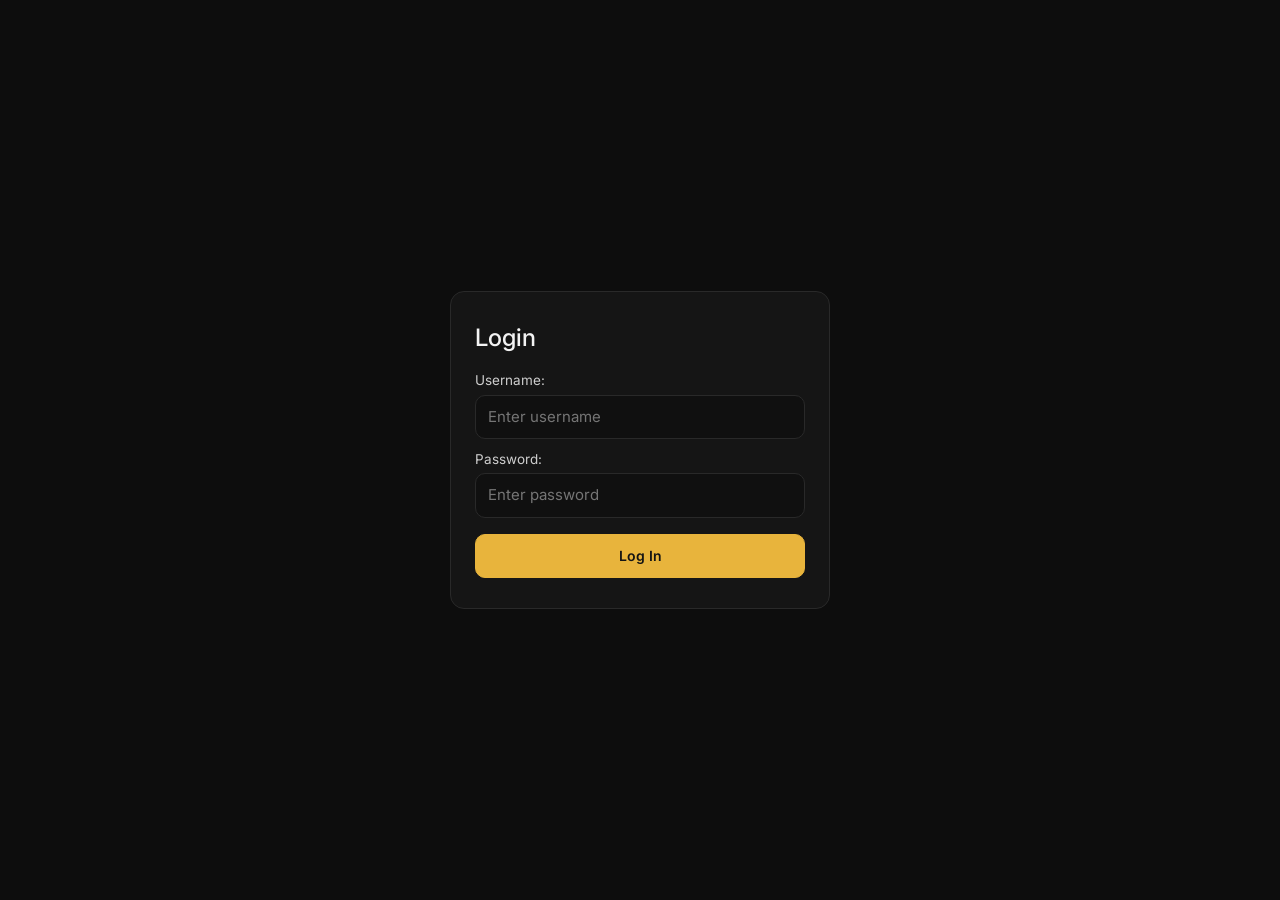
<file: index.html>
<!DOCTYPE html>
<html>
    <head>
        <title> Ationg's Fruit Shake </title>
        <meta name="viewport" content="width=device-width, initial-scale=1, viewport-fit=cover">
        <meta name="theme-color" content="#0d0d0d">
        <link rel="stylesheet" href="styles.css">
    </head>
    <body>  
        <script src="backendsystem.js"></script>
        
        <form class="login-container" onsubmit="attemptLogin(event)">
  <h2>Login</h2>
  
  <label for="username">Username:</label>
  <input type="text" id="username" placeholder="Enter username">
  
  <label for="password">Password:</label>
  <input type="password" id="password" placeholder="Enter password">
  
  <!-- The button stays as a submit button, but the form handles it -->
  <button type="submit">Log In</button>
  
  <p id="loginMessage"></p>
</form>



        <script src="shell.js"></script>
    </body>
</html>
</file>
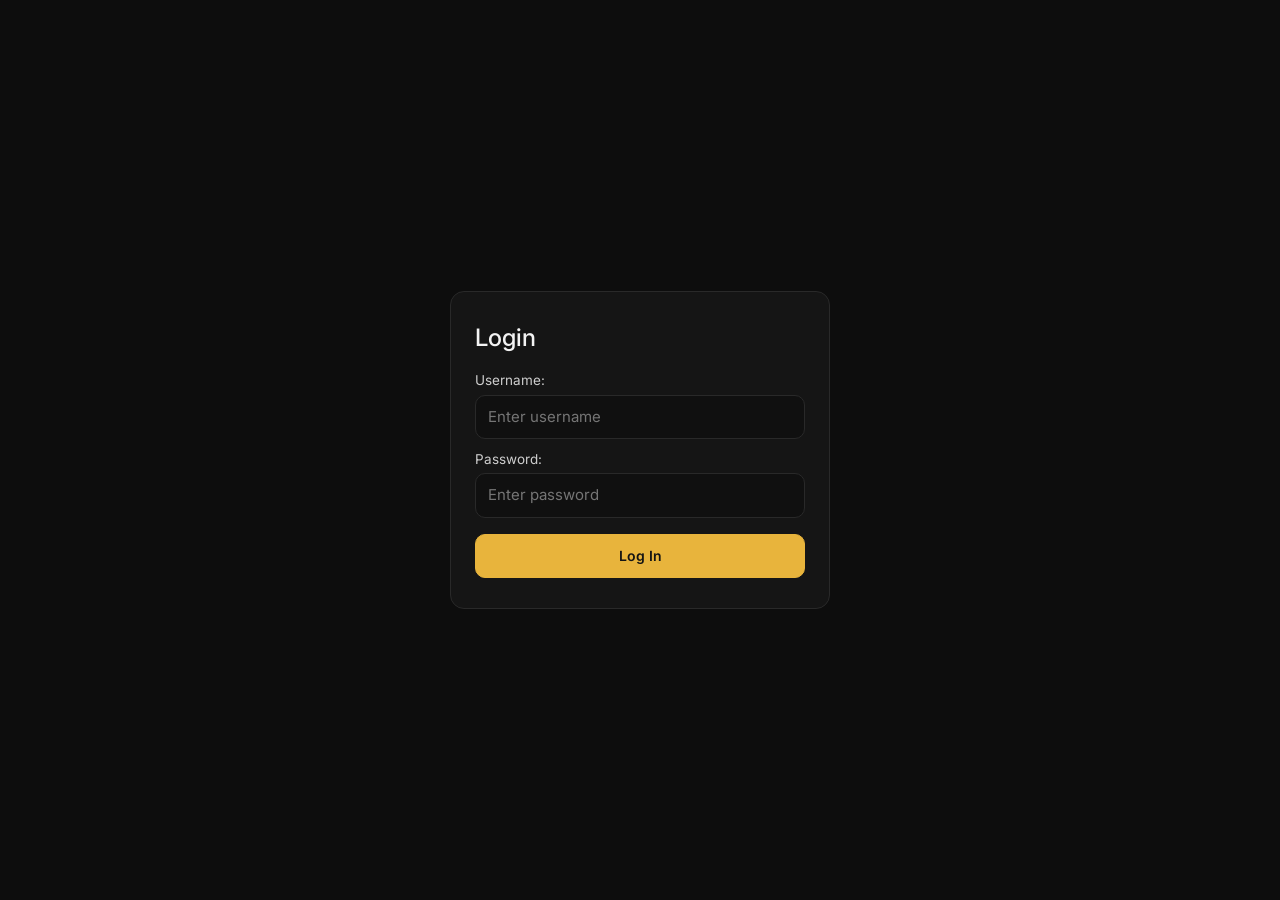
<file: landingp.html>
<!DOCTYPE html>
<html lang="en">
<head>
    <meta charset="utf-8">
    <title>Ationg's Fruit Shake - Dashboard</title>
    <meta name="viewport" content="width=device-width, initial-scale=1, viewport-fit=cover">
    <meta name="theme-color" content="#0d0d0d">
    <link rel="stylesheet" href="styles.css">
</head>
<body>
    <main>
        <p id="today"></p>
        <h1>A clear view of your store.</h1>
        <p>Here's what's moving at Ationg's Fruit Shake today.</p>
        <button class="primary wide" onclick="location.href='receipt.html'">+ Scan receipt</button>

        <div class="stats">
            <div class="card"><p>Active products</p><h2 id="totalItems">0</h2><small>In your inventory</small></div>
            <div class="card"><p>Low-stock products</p><h2 id="lowStockCount">0</h2><small>Below minimum stock</small></div>
            <div class="card"><p>Expiring soon</p><h2 id="expiringCount">0</h2><small>Within 3 days or expired</small></div>
            <div class="card"><p>Inventory value</p><h2 id="totalValue">PHP 0.00</h2><small>At cost</small></div>
        </div>

        <section class="card">
            <h3>Sales performance</h3>
            <p class="muted" id="range"></p>
            <h2 id="weekTotal">PHP 0.00</h2><small id="weekChange"></small>
            <div class="chart" id="chart"></div>
            <button class="wide" onclick="location.href='sales.html'">View sales</button>
        </section>

        <section class="card">
            <h3>A little attention goes a long way</h3>
            <p class="muted">Prioritize these products before the next busy hour.</p>
            <div id="attention"></div>
            <button class="wide" onclick="location.href='inventory.html'">View inventory</button>
        </section>
    </main>

    <script src="backendsystem.js"></script>
    <script src="sales-data.js"></script>
    <script src="shell.js"></script>
    <script>
    (async function () {
        if (!(await requireLogin())) return;
        document.getElementById("today").textContent =
            new Date().toLocaleDateString("en-PH", { weekday: "long", day: "numeric", month: "long", year: "numeric" });
        try {
            const s = await getSummary();
            document.getElementById("totalItems").textContent = s.totalItems;
            document.getElementById("totalValue").textContent = money(s.totalValue);
            document.getElementById("lowStockCount").textContent = s.lowStockCount;
            document.getElementById("expiringCount").textContent = s.expiringCount;

            const need = (await getAllProducts()).filter(function (p) {
                return !p.archived && productStatus(p) !== "in";
            }).slice(0, 5);
            document.getElementById("attention").innerHTML = need.length ? need.map(function (p) {
                const st = productStatus(p);
                return '<div class="row"><div><b>' + esc(p.name) + '</b><small>' + esc(p.sku || "no SKU") + '</small></div>' +
                    '<span class="mono">' + Number(p.quantity) + ' ' + esc(p.unit) + '</span>' +
                    '<span class="pill ' + st + '">' + (st === "out" ? "Out of stock" : "Low stock") + '</span>' +
                    '<button onclick="location.href=\'inventory.html\'">Restock</button></div>';
            }).join("") : '<p class="muted">Nothing needs attention. Every product is above its minimum.</p>';
        } catch (e) {
            document.getElementById("attention").innerHTML = "<p style='color:#ff4d4d'>" + esc(e.message) + "</p>";
        }
        const cur = dailyTotals(7, 0), prev = dailyTotals(7, 7);
        document.getElementById("weekTotal").textContent = money(sum(cur));
        document.getElementById("weekChange").textContent = pctChange(sum(cur), sum(prev)) + " vs the previous 7 days";
        document.getElementById("range").textContent =
            cur[0].date.toLocaleDateString("en-PH", { day: "numeric", month: "short" }) + " - " +
            cur[6].date.toLocaleDateString("en-PH", { day: "numeric", month: "short", year: "numeric" });
        drawChart(document.getElementById("chart"), cur, prev);
    })();
    </script>
</body>
</html>
</file>
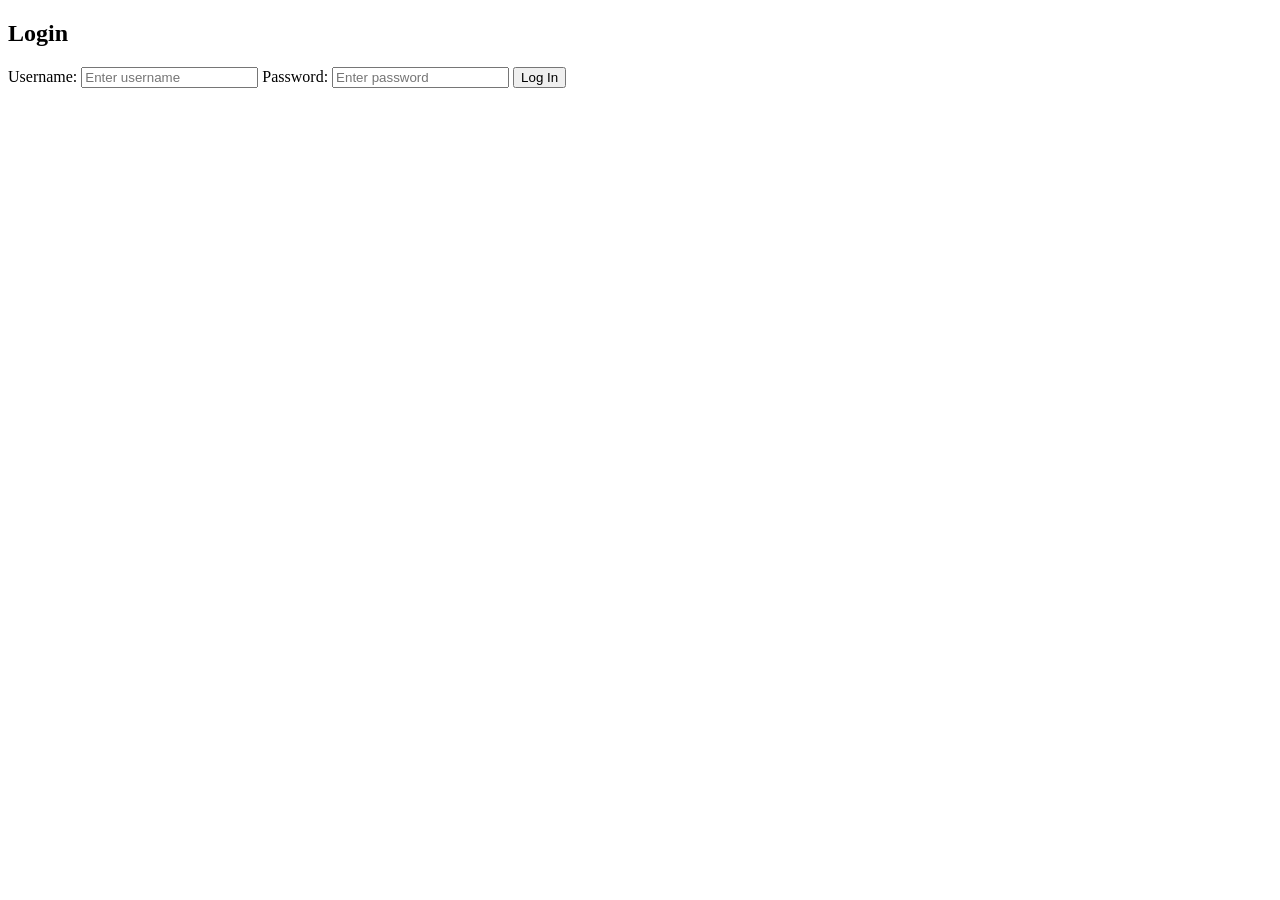
<file: login.html>
<!DOCTYPE html>
<html>
    <head>
        <title> Ationg's Fruit Shake </title>
    </head>
    <body>  
        <script src="backendsystem.js"></script>
        
        <form class="login-container" onsubmit="attemptLogin(event)">
  <h2>Login</h2>
  
  <label for="username">Username:</label>
  <input type="text" id="username" placeholder="Enter username">
  
  <label for="password">Password:</label>
  <input type="password" id="password" placeholder="Enter password">
  
  <!-- The button stays as a submit button, but the form handles it -->
  <button type="submit">Log In</button>
  
  <p id="loginMessage"></p>
</form>
<html>


    </body>
</html>
</file>
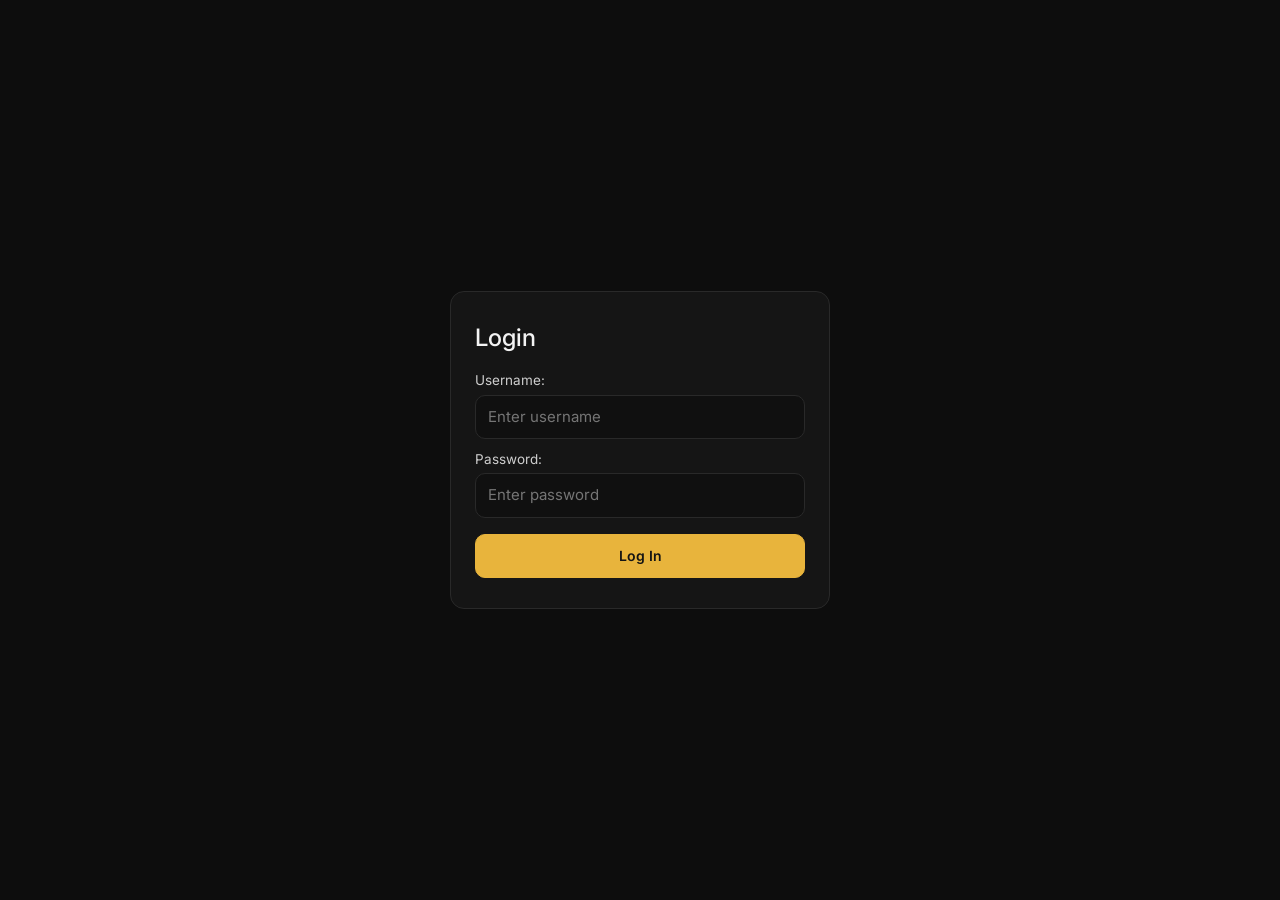
<file: sales.html>
<!DOCTYPE html>
<html lang="en">
<head>
    <meta charset="utf-8">
    <title>Ationg's Fruit Shake - Sales</title>
    <meta name="viewport" content="width=device-width, initial-scale=1, viewport-fit=cover">
    <meta name="theme-color" content="#0d0d0d">
    <link rel="stylesheet" href="styles.css">
</head>
<body>
    <main>
        <p id="today"></p>
        <h1>Sales, at a glance.</h1>
        <p>Follow today's trade and keep every sale in one place.</p>
        <button class="wide" onclick="exportSales()">Export sales</button>

        <div class="stats">
            <div class="card"><p>Today's sales</p><h2 id="sToday">PHP 0.00</h2><small id="sTodayNote"></small></div>
            <div class="card"><p>Transactions</p><h2 id="sCount">0</h2><small>Sales recorded today</small></div>
            <div class="card"><p>Units sold</p><h2 id="sUnits">0</h2><small>Recorded today</small></div>
            <div class="card"><p>Average sale</p><h2 id="sAvg">PHP 0.00</h2><small>Sales total / transactions</small></div>
        </div>

        <section class="card">
            <h3>Sales trend</h3>
            <p class="muted" id="range"></p>
            <select id="period" onchange="render()">
                <option value="7">Last 7 days</option>
                <option value="14">Last 14 days</option>
                <option value="30">Last 30 days</option>
            </select>
            <h2 id="periodTotal">PHP 0.00</h2><small id="periodChange"></small>
            <div class="chart" id="chart"></div>
        </section>

        <section class="card">
            <h3>Record a sale</h3>
            <form onsubmit="handleSale(event)">
                <label for="saleAmount">Sale total (PHP) *</label>
                <input type="number" id="saleAmount" min="0" step="any" required>
                <label for="saleUnits">Shakes sold</label>
                <input type="number" id="saleUnits" min="1" step="1" value="1">
                <p id="saleMsg" class="muted"></p>
                <button type="submit" class="primary wide">Save sale</button>
            </form>
        </section>
    </main>

    <script src="backendsystem.js"></script>
    <script src="sales-data.js"></script>
    <script src="shell.js"></script>
    <script>
    function render() {
        const n = Number(document.getElementById("period").value);
        const cur = dailyTotals(n, 0), prev = dailyTotals(n, n);
        const today = getSales().filter(function (s) { return dayKey(new Date(s.at)) === dayKey(new Date()); });
        const t = today.reduce(function (a, s) { return a + s.amount; }, 0);
        const y = dailyTotals(2, 0)[0].total;
        document.getElementById("sToday").textContent = money(t);
        document.getElementById("sTodayNote").textContent = pctChange(t, y) + " vs yesterday";
        document.getElementById("sCount").textContent = today.length;
        document.getElementById("sUnits").textContent = today.reduce(function (a, s) { return a + s.units; }, 0);
        document.getElementById("sAvg").textContent = money(today.length ? t / today.length : 0);
        document.getElementById("periodTotal").textContent = money(sum(cur));
        document.getElementById("periodChange").textContent = pctChange(sum(cur), sum(prev)) + " vs the previous " + n + " days";
        document.getElementById("range").textContent =
            cur[0].date.toLocaleDateString("en-PH", { day: "numeric", month: "short" }) + " - " +
            cur[n - 1].date.toLocaleDateString("en-PH", { day: "numeric", month: "short", year: "numeric" }) + " \u00b7 daily sales in PHP";
        drawChart(document.getElementById("chart"), cur, prev);
    }
    function handleSale(e) {
        e.preventDefault();
        const a = Number(document.getElementById("saleAmount").value);
        if (!(a > 0)) { return; }
        addSale(a, document.getElementById("saleUnits").value);
        document.getElementById("saleAmount").value = "";
        document.getElementById("saleMsg").textContent = "Sale of " + money(a) + " saved.";
        render();
    }
    function exportSales() {
        const rows = ["date,amount,units"].concat(getSales().map(function (s) { return s.at + "," + s.amount + "," + s.units; }));
        const link = document.createElement("a");
        link.href = URL.createObjectURL(new Blob([rows.join("\n")], { type: "text/csv" }));
        link.download = "ationg-sales-" + dayKey(new Date()) + ".csv";
        link.click();
        URL.revokeObjectURL(link.href);
    }
    (async function () {
        if (!(await requireLogin())) return;
        document.getElementById("today").textContent =
            "Sales / " + new Date().toLocaleDateString("en-PH", { day: "numeric", month: "long", year: "numeric" });
        render();
    })();
    </script>
</body>
</html>
</file>
<file: styles.css>
/* styles.css - Ationg's Fruit Shake. Phone first; grows to tablet and desktop. */
@import url('https://fonts.googleapis.com/css2?family=Inter:wght@400;500;600;700&family=JetBrains+Mono:wght@400;500&display=swap');

:root{
  --bg:#0d0d0d; --card:#151515; --card2:#1c1c1c; --line:#292929;
  --amber:#e8b43c; --amber-bg:#2b2210; --text:#f3f3f3; --mute:#8d8d8d;
  --red:#ff5252; --green:#6fcf97; --r:14px; --tab:64px; --rail:208px;
  --mono:'JetBrains Mono',ui-monospace,Consolas,monospace;
}
*{box-sizing:border-box}
html{-webkit-text-size-adjust:100%}
body{margin:0;background:var(--bg);color:var(--text);font:400 15px/1.5 Inter,system-ui,-apple-system,'Segoe UI',sans-serif;
  padding-bottom:calc(var(--tab) + env(safe-area-inset-bottom));min-height:100vh}
a{color:inherit}
h1{font-size:clamp(26px,6vw,38px);line-height:1.15;letter-spacing:-.02em;margin:6px 0 10px}
h2{font-size:26px;margin:4px 0;font-family:var(--mono);font-weight:500}
h3{font-size:17px;margin:0 0 6px}
h1+p,.muted,small{color:var(--mute)}
small{font-size:12.5px;display:block}
p{margin:6px 0}
hr{display:none}
:focus-visible{outline:2px solid var(--amber);outline-offset:2px}

/* ---------- app bar ---------- */
.appbar{position:sticky;top:0;z-index:20;background:var(--bg);border-bottom:1px solid var(--line);padding-top:env(safe-area-inset-top)}
.appbar-row{display:flex;align-items:center;gap:10px;padding:12px 16px 8px}
.brand{display:flex;align-items:center;gap:10px;font-weight:700;font-size:18px;text-decoration:none}
.logo{width:34px;height:34px;border-radius:9px;background:var(--amber);color:#111;display:grid;place-items:center}
.grow{flex:1}
.icon-btn{background:none;border:0;color:var(--text);min-height:40px;min-width:40px;padding:0;display:grid;place-items:center;cursor:pointer}
.avatar{width:38px;height:38px;min-height:0;padding:0;border-radius:50%;background:var(--amber);color:#111;border:0;font-weight:700;font-size:13px;cursor:pointer}
.appbar-sub{display:flex;justify-content:space-between;padding:0 16px 10px;font-size:12px;color:var(--mute)}
.saved::before{content:"";display:inline-block;width:6px;height:6px;border-radius:50%;background:var(--amber);margin-right:6px}

/* ---------- navigation: bottom tabs on phones ---------- */
.tabs{position:fixed;left:0;right:0;bottom:0;z-index:30;display:flex;background:var(--bg);border-top:1px solid var(--line);
  padding-bottom:env(safe-area-inset-bottom)}
.tabs a{flex:1;display:flex;flex-direction:column;align-items:center;justify-content:center;gap:3px;min-height:var(--tab);
  color:var(--mute);font-size:11px;text-decoration:none}
.tabs a.on{color:var(--amber);font-weight:600}
aside#sidebar{display:none}

/* ---------- page area ---------- */
main{padding:20px 16px 28px;max-width:1100px;margin:0 auto}
main > header{display:none}
main p:has(+ h1){color:var(--amber);font-size:12px;letter-spacing:.06em;text-transform:uppercase;font-weight:500}
#message{border-radius:10px}
#message:empty{display:none}
#message:not(:empty){padding:10px 14px;background:var(--card);border:1px solid var(--line)}

/* ---------- controls ---------- */
button{font:600 14px/1 Inter,system-ui,sans-serif;min-height:44px;padding:0 16px;border-radius:10px;border:1px solid var(--line);
  background:var(--card);color:var(--text);cursor:pointer}
button:hover{background:var(--card2)}
button:disabled{opacity:.5;cursor:not-allowed}
button.primary,button[type=submit],#readBtn,#saveBtn,#viewList > button{background:var(--amber);border-color:var(--amber);color:#141414}
button.primary:hover,button[type=submit]:hover,#readBtn:hover,#saveBtn:hover,#viewList > button:hover{background:#f1c457}
button.wide,main > button,#viewList > button{width:100%;margin:12px 0}
input,select,textarea{width:100%;min-height:44px;padding:10px 12px;background:#101010;color:var(--text);border:1px solid var(--line);
  border-radius:10px;font:inherit;color-scheme:dark}
input[type=checkbox]{width:auto;min-height:0;accent-color:var(--amber)}
input[readonly]{color:var(--mute)}
input[type=file]{padding:10px;border-style:dashed}
label{display:inline-block;margin:10px 0 4px;font-size:13.5px;color:#cfcfcf}
progress{width:100%;accent-color:var(--amber)}
fieldset{border:1px solid var(--line);border-radius:var(--r);background:var(--card);padding:6px 16px 16px;margin:0 0 16px;min-width:0}
legend{padding:0 8px;font-weight:600;color:var(--amber)}
fieldset br{display:none}
fieldset > label,fieldset > input,fieldset > select{display:block}
img,video{max-width:100%;border-radius:10px}
pre{white-space:pre-wrap;overflow-wrap:anywhere;font-size:12px}
details summary{cursor:pointer;color:var(--amber);font-weight:500;min-height:32px}

/* ---------- cards & stats ---------- */
.card,#statCards > div{background:var(--card);border:1px solid var(--line);border-radius:var(--r);padding:16px;margin-bottom:12px}
.card p,#statCards p{margin:0;font-size:13px;color:var(--mute)}
.card h3{color:var(--text)}
.stats,#statCards{display:grid;grid-template-columns:1fr 1fr;gap:12px;margin:12px 0}
.stats .card,#statCards > div{margin:0}
.stats h2,#statCards h2{font-size:clamp(20px,5vw,28px);overflow-wrap:anywhere}
.chart svg{width:100%;height:auto;display:block;margin-top:8px}
.chart .grid{stroke:var(--line);stroke-width:1}
.chart .cur{fill:none;stroke:var(--amber);stroke-width:2;stroke-linejoin:round}
.chart .prev{fill:none;stroke:#666;stroke-width:1.5;stroke-dasharray:4 4}
.chart .area{fill:rgba(232,180,60,.08)}
.chart text{fill:var(--mute);font-size:9px}
.legend{font-size:12px;color:var(--mute);margin-top:6px}
.legend i{display:inline-block;width:8px;height:8px;border-radius:50%;margin:0 6px 0 0}
.legend .d1{background:var(--amber)} .legend .d2{background:#777;margin-left:12px}
.row{display:grid;grid-template-columns:1fr auto;gap:8px 12px;align-items:center;padding:14px 0;border-bottom:1px solid var(--line)}
.row small{margin-top:2px}
.mono{font-family:var(--mono)}
.pill{justify-self:start;padding:3px 10px;border-radius:6px;font-size:12px;background:var(--amber-bg);color:var(--amber)}
.pill.out{background:#2b1313;color:var(--red)}

/* ---------- inventory page ---------- */
#tabs{display:grid;grid-template-columns:1fr 1fr;gap:10px;margin:16px 0}
#tabs button{text-align:left;padding:12px 14px;background:var(--card)}
#filters{display:grid;gap:10px;margin-bottom:16px}
table{width:100%;border-collapse:collapse;border:0}
th{text-align:left;font-size:12px;font-weight:500;color:var(--mute);padding:10px 8px;border-bottom:1px solid var(--line)}
td{padding:10px 8px;border-bottom:1px solid var(--line);vertical-align:middle}
td small{display:block}
#inventoryBody td:nth-child(5){color:var(--mute)}
#inventoryBody td:nth-child(6){color:var(--amber)}
#inventoryBody button{min-height:34px;padding:0 10px;font-size:13px;margin:2px 4px 2px 0}
h2 + p > b,main h2 + p{color:var(--text)}
#logList{padding-left:18px;color:var(--mute);font-size:13.5px}

/* ---------- shake menu ---------- */
#shakeSearch{margin:8px 0}
#shakeGrid{display:grid;gap:14px;grid-template-columns:repeat(auto-fill,minmax(260px,1fr));margin:16px 0}
#shakeGrid > div{background:var(--card);border:1px solid var(--line);border-radius:var(--r);overflow:hidden;padding-bottom:14px}
#shakeGrid > div::before{content:"";display:block;height:130px;margin-bottom:14px;
  background:radial-gradient(circle at 70% 30%,#e8b43c55,transparent 60%),linear-gradient(135deg,#2a2112,#141414)}
#shakeGrid > div > *{margin-left:16px;margin-right:16px}
#shakeGrid h3{display:flex;justify-content:space-between;gap:10px}
div:has(> #baseNote){background:var(--card);border:1px solid var(--line);border-radius:var(--r);padding:14px 16px}

/* ---------- dialogs ---------- */
dialog{background:var(--card);color:var(--text);border:1px solid var(--line);border-radius:18px;width:min(92vw,440px);max-height:90vh;overflow:auto}
dialog::backdrop{background:rgba(0,0,0,.7)}
dialog form button{margin:12px 8px 0 0}

/* ---------- login ---------- */
body.login{display:grid;place-items:center;padding:20px}
.login-container{width:min(100%,380px);background:var(--card);border:1px solid var(--line);border-radius:var(--r);padding:24px}
.login-container h2{font-family:inherit;font-size:24px}
.login-container button{width:100%;margin-top:16px}

/* ---------- phones: tables become cards ---------- */
@media (max-width:759px){
  #inventoryBody tr,#reviewBody tr{display:grid;gap:4px 12px;background:var(--card);border:1px solid var(--line);border-radius:var(--r);padding:14px;margin-bottom:12px}
  table:has(#inventoryBody),table:has(#reviewBody){display:block}
  table thead{display:none}
  #inventoryBody,#reviewBody{display:block}
  #inventoryBody tr{grid-template-columns:1fr 1fr 1fr}
  #inventoryBody td,#reviewBody td{border:0;padding:2px 0;display:block}
  #inventoryBody td:nth-child(1){grid-column:1/-1;font-size:17px;font-weight:600}
  #inventoryBody td:nth-child(2){grid-column:1/-1;color:var(--mute);margin-bottom:6px}
  #inventoryBody td:nth-child(6){grid-column:1/-1;order:3}
  #inventoryBody td:nth-child(7){grid-column:1/-1;order:4;border-top:1px solid var(--line);padding-top:10px;margin-top:6px}
  #inventoryBody td:nth-child(3)::before{content:"On hand"}
  #inventoryBody td:nth-child(4)::before{content:"Price"}
  #inventoryBody td:nth-child(5)::before{content:"Cost"}
  #inventoryBody td::before,#reviewBody td::before{display:block;font-size:11.5px;color:var(--mute)}
  #inventoryBody td:nth-child(n+1):nth-child(-n+2)::before,#inventoryBody td:nth-child(n+6)::before{content:none}
  #reviewBody td:nth-child(1)::before{content:"Item from receipt"}
  #reviewBody td:nth-child(2)::before{content:"Goes to"}
  #reviewBody td:nth-child(3)::before{content:"Type"}
  #reviewBody td:nth-child(4)::before{content:"Amount to add"}
  #reviewBody td:nth-child(5)::before{content:"Line total (PHP)"}
  #reviewBody td input[type=number]{width:100% !important}
}

/* ---------- tablet ---------- */
@media (min-width:760px){
  .stats,#statCards{grid-template-columns:repeat(4,1fr)}
  #tabs{display:flex;flex-wrap:wrap}
  #tabs button{min-width:150px}
  #filters{grid-template-columns:2fr 1fr 1fr 1fr}
  button.wide,main > button,#viewList > button{width:auto;min-width:220px}
  main > header{display:flex;justify-content:space-between;gap:16px;color:var(--mute);font-size:13px;margin-bottom:8px}
  main > header span{display:none}
  main > header input{max-width:280px}
  fieldset > label,fieldset > input,fieldset > select{max-width:420px}
}

/* ---------- desktop: tabs become a side rail ---------- */
@media (min-width:1000px){
  body{padding-bottom:0;padding-left:var(--rail)}
  .appbar{margin-left:calc(var(--rail) * -1);padding-left:0}
  .appbar-row,.appbar-sub{padding-left:calc(var(--rail) + 24px);padding-right:24px}
  .tabs{top:0;right:auto;bottom:auto;width:var(--rail);flex-direction:column;justify-content:flex-start;gap:4px;
    padding:100px 12px 0;border-top:0;border-right:1px solid var(--line);z-index:10}
  .tabs a{flex:0;flex-direction:row;justify-content:flex-start;gap:12px;min-height:44px;padding:0 14px;border-radius:10px;font-size:14px}
  .tabs a.on{background:var(--card2)}
  main{padding:28px 32px 48px}
}
body.login .appbar,body.login .tabs{display:none}
@media (prefers-reduced-motion:reduce){*{transition:none !important;animation:none !important}}
</file>
